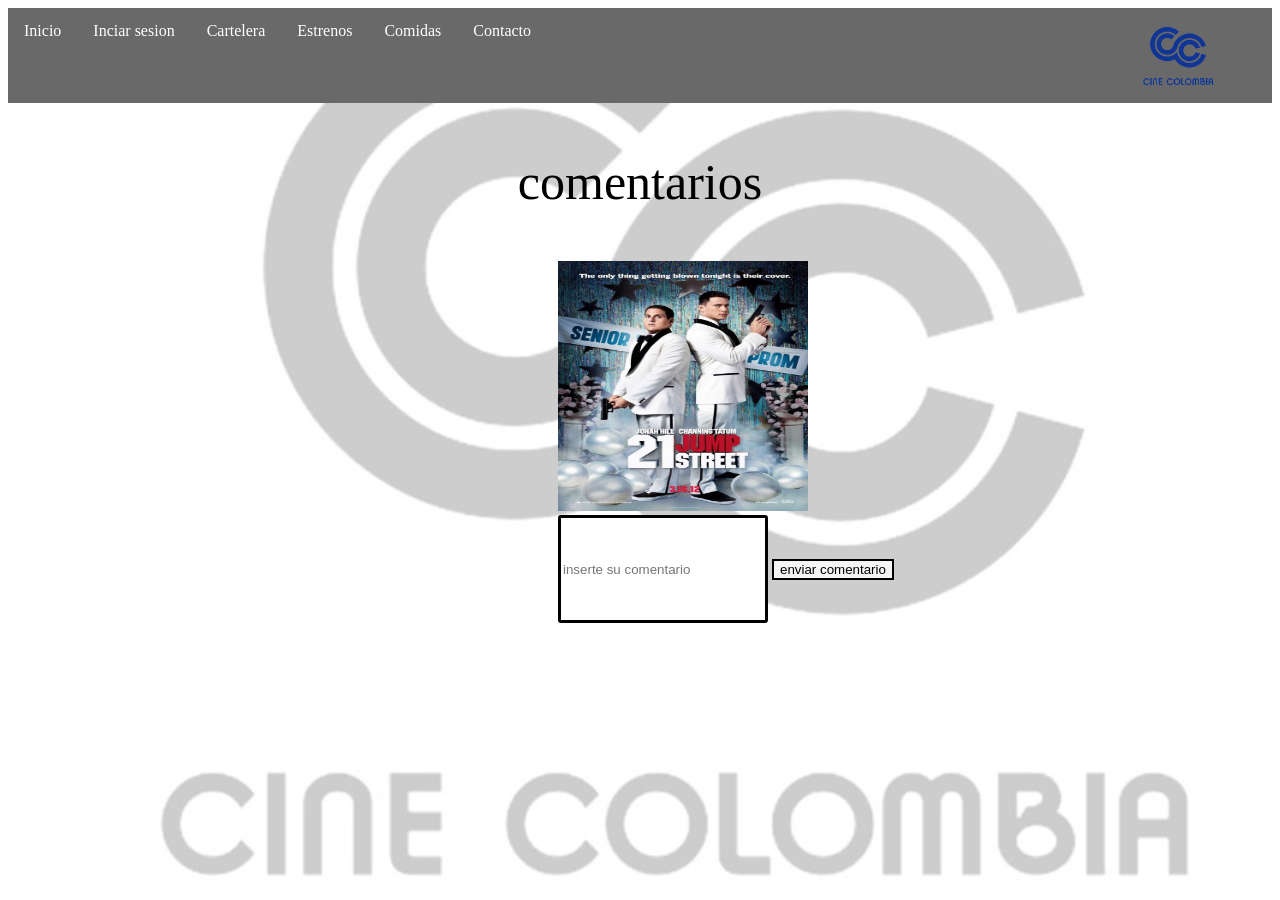
<file: portalwebv2/html/comentarios.html>
<!DOCTYPE html>
<html>
<head>
	<meta charset="utf-8">
	<meta name="viewport" content="width=device-width, initial-scale=1">
	<title>Agregar  comentarios</title>
</head>
<header class="encabezado">
	<link rel="stylesheet" type="text/css" href='../css/estilocomentarios.css'>
		<div class="banner">    
		<ul>
			<img class="logo" src='../imagenes/cinecolombialogo.png' alt="">
			<li><a href="#home">Inicio</a></li>
			<li><a href="#news">Inciar sesion</a></li>
			<li><a href="#contact">Cartelera</a></li>
			<li><a href="#about">Estrenos</a></li>
			<li><a href="#about">Comidas</a></li>
			<li><a href="#about">Contacto</a></li>
			
		</ul>
		</div>
</header>
	
<body>
<div class="comentarios">
	<p class="comment">comentarios</p>
<img class="imagen" src='../imagenes/poster1.jpg'>
<input id="entrada" type="text" placeholder="inserte su comentario">
<button type="submit" id="btn_comentar" value="enter">enviar comentario</button>
</div>

</body>

</body>
</html>
</file>
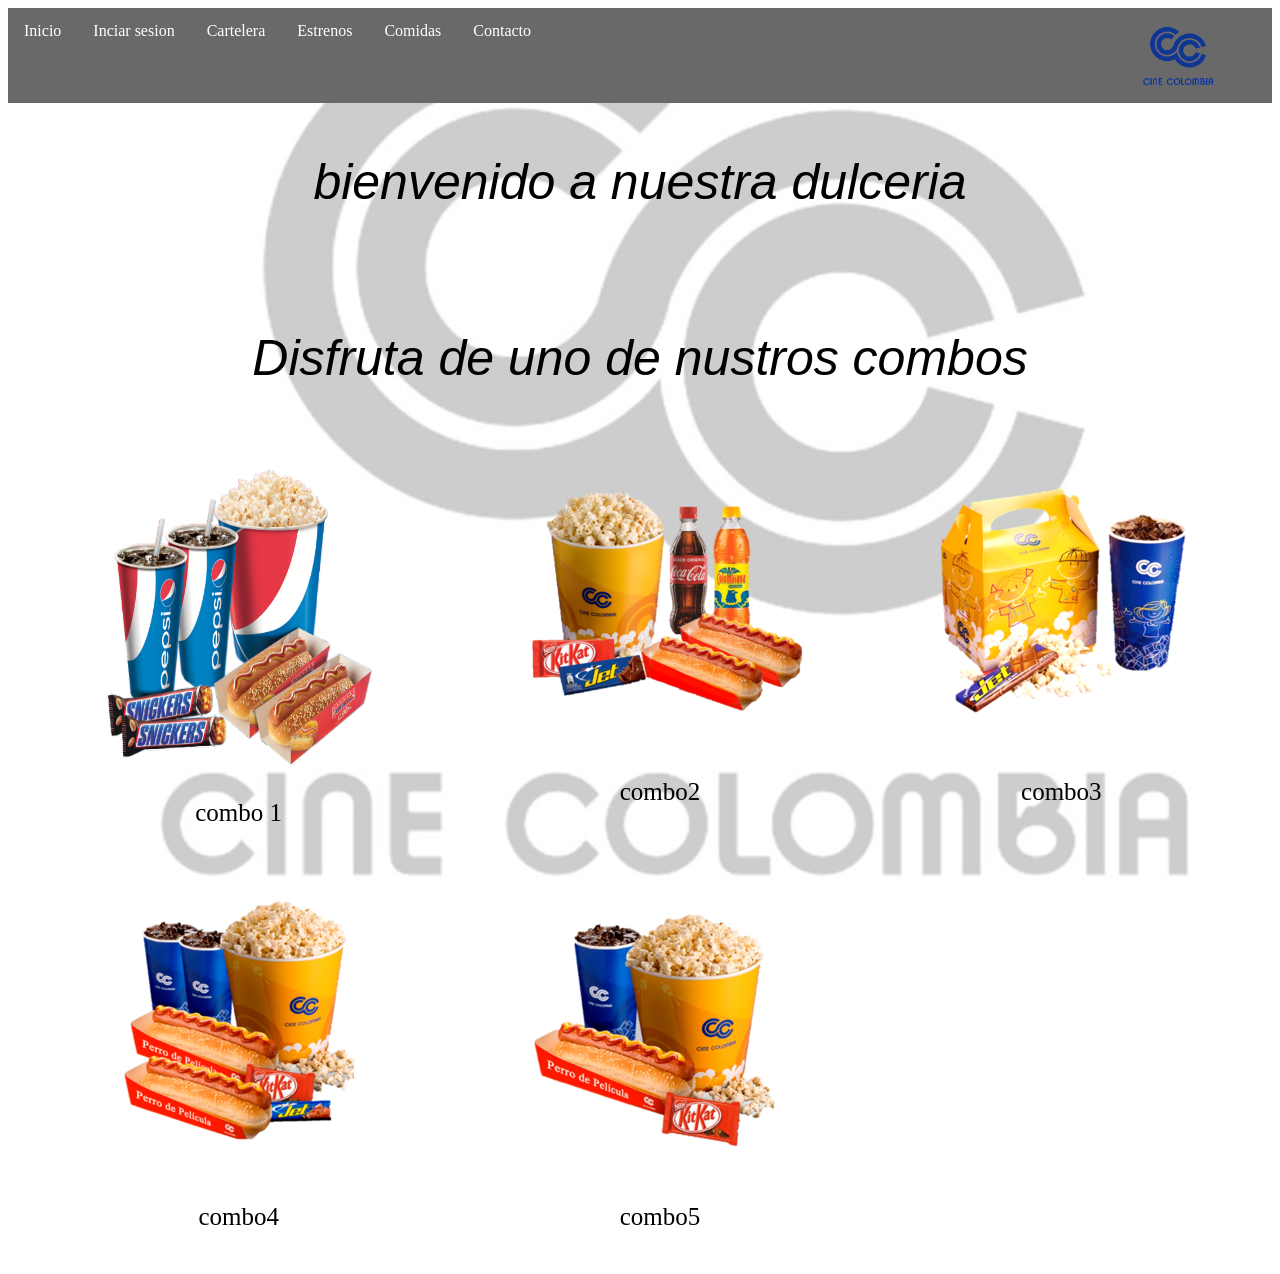
<file: portalwebv2/html/compra.html>
<!DOCTYPE html>
<html lang="es">
<head>
    <meta charset="UTF-8">
    <meta http-equiv="X-UA-Compatible" content="IE=edge">
    <meta name="viewport" content="width=device-width, initial-scale=1.0">
    <title>comidas</title>
    <link rel="stylesheet" href='../css/compra.css'>
</head>
<header class="encabezado">

<div class="banner">    
<ul>
    <img class="logo" src='../imagenes/cinecolombialogo.png' alt="">
    <li><a href="#home">Inicio</a></li>
    <li><a href="#news">Inciar sesion</a></li>
    <li><a href="#contact">Cartelera</a></li>
    <li><a href="#about">Estrenos</a></li>
    <li><a href="#about">Comidas</a></li>
    <li><a href="#about">Contacto</a></li>
    
</ul>
</div>
</header>

<body>
<p class="bienvenida">bienvenido a nuestra dulceria</p>
<br>
<p class="disfruta">Disfruta de uno de nustros combos</p>
<div class="comidas">

<div class="grid-item">
    <img class="imagen" src='../imagenes/combo2.png'>
    <p>combo 1</p>
</div>
<div class="grid_item">
    <img class="imagen" src='../imagenes/combo3.png'>
    <p>combo2</p>
</div>
<div class="grid_item">
    <img class="imagen" src='../imagenes/combo4.png'>
    <p>combo3</p>
</div>
<div class="grid_item">
    <img class="imagen" src='../imagenes/combo5.png'>
    <p>combo4</p>
</div>
<div class="grid_item">
    <img class="imagen" src='../imagenes/combo6.png'>
    <p>combo5</p>
</div>
</div>







</body>
</file>
<file: portalwebv2/css/estilocomentarios.css>
.encabezado{

	background-color: dimgrey;
	width: 100%; height: 150%;
}


ul {
	list-style-type: none;
    margin: 0;
    padding: 0;
	overflow: hidden;
  background-color: dimgray;
}


li{
	float: left;
}

li a {
	display: block;
	color: white;
	text-align: center;
	padding: 14px 16px;
	text-decoration: none;
  }

li a:hover {
	background-color: #111;

  }


.logo{

	width: 15%; height: 10%;
	float: right;
}


.comment{
    text-align: center;
    font-size: 50px;
    
}
.imagen{

    width: 250px; height:250px ;
    display: inline;
    margin-left: 550px;
}
#entrada{

    margin-left: 550px;
    display: inline;
    width: 200px;
    height: 100px;
    border: solid 3px;
    border-radius: 3px;
    border-color: black;
}
#btn_comentar{

background-color:whitesmoke;
border: solid black 2px;
    
}

#btn_comentar:hover{

    color: black;
    background-color: aquamarine;
}

body{

    background-image: url(../imagenes/fondo.jpg);
    background-size: cover;
	background-repeat: no-repeat;
	background-position: center;
	background-attachment: fixed;
}


.cartelera1{

    width: 250px; height: 300px;
    margin-left: 50px;
    border-style: solid;
    border-radius: 10px;
    border-color: rgb(72, 113, 196);
}

p{

    font-size: 10px;
}
</file>
<file: portalwebv2/css/compra.css>
.encabezado{

	background-color: dimgrey;
	width: 100%; height: 150%;
}


ul {
	list-style-type: none;
    margin: 0;
    padding: 0;
	overflow: hidden;
  background-color: dimgray;
}


li{
	float: left;
}

li a {
	display: block;
	color: white;
	text-align: center;
	padding: 14px 16px;
	text-decoration: none;
  }

li a:hover {
	background-color: #111;

  }




.logo{

	width: 15%; height: 10%;
	float: right;
}


body{
	background-image: url('../imagenes/fondo.jpg');
	background-size: cover;
	background-repeat: no-repeat;
	background-position: center;
	background-attachment: fixed;
}

.bienvenida ,
.disfruta{

	text-align: center;
	font-size: 50px;
	font-family: Arial, Helvetica, sans-serif;
	font-style: italic;

}

.comidas{

  display: grid;
  grid-template-columns: auto auto auto;
  padding: 10px;
}

.grid-item {
	padding: 20px;
	font-size: 30px;
	text-align: center;
}

.imagen{

	width: 300px;
	height: 300px;
}
.comidas, p{
	font-size: 25px;
	text-align: center;
}
</file>
